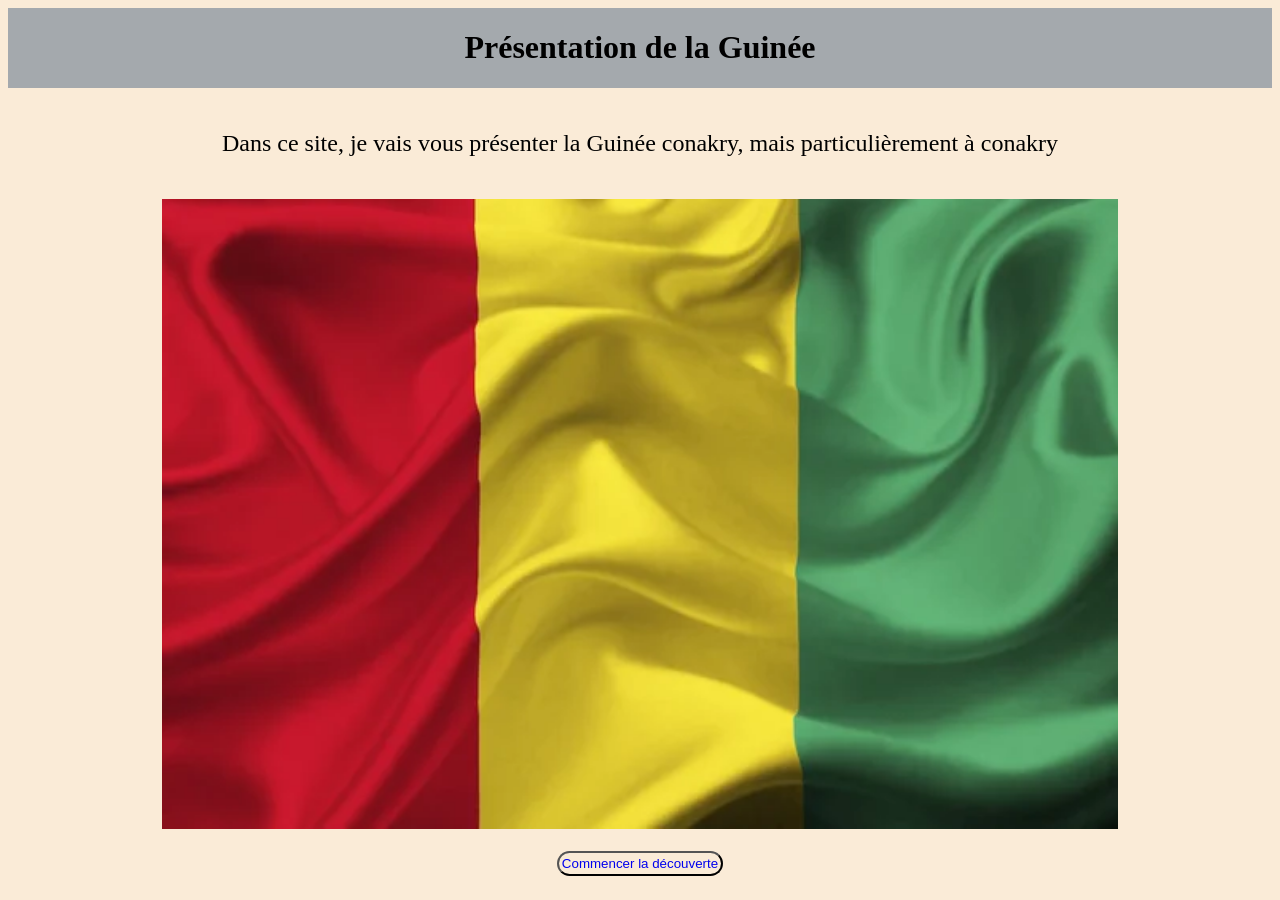
<file: index.html>
<!DOCTYPE html>
<html lang="fr">
<head>
    <link rel="stylesheet" href="css/style.css">
    <meta charset="UTF-8">
    <meta name="viewport" content="width=device-width, initial-scale=1.0">
    <title>Page d'aceil</title>
</head>
<body>
    <header>
        <h1>Présentation de la Guinée</h1>
    </header>

    <main class="main_p1">
        <p class="phrase_présentation_guinne">Dans ce site, je vais vous présenter la Guinée conakry, mais particulièrement à conakry</p>

        <section>
            <img class="drapeaux_gunne" src="img/drapeau_guinne.webp" alt="Le drapeau de la guinée conakry">
        </section>

        <section class="secttion_bouton_p1">
            <button><a href="identite_pay.html">Commencer la découverte</a></button>
        </section>
    </main>

    <footer>

    </footer>
    
</body>
</html>
</file>
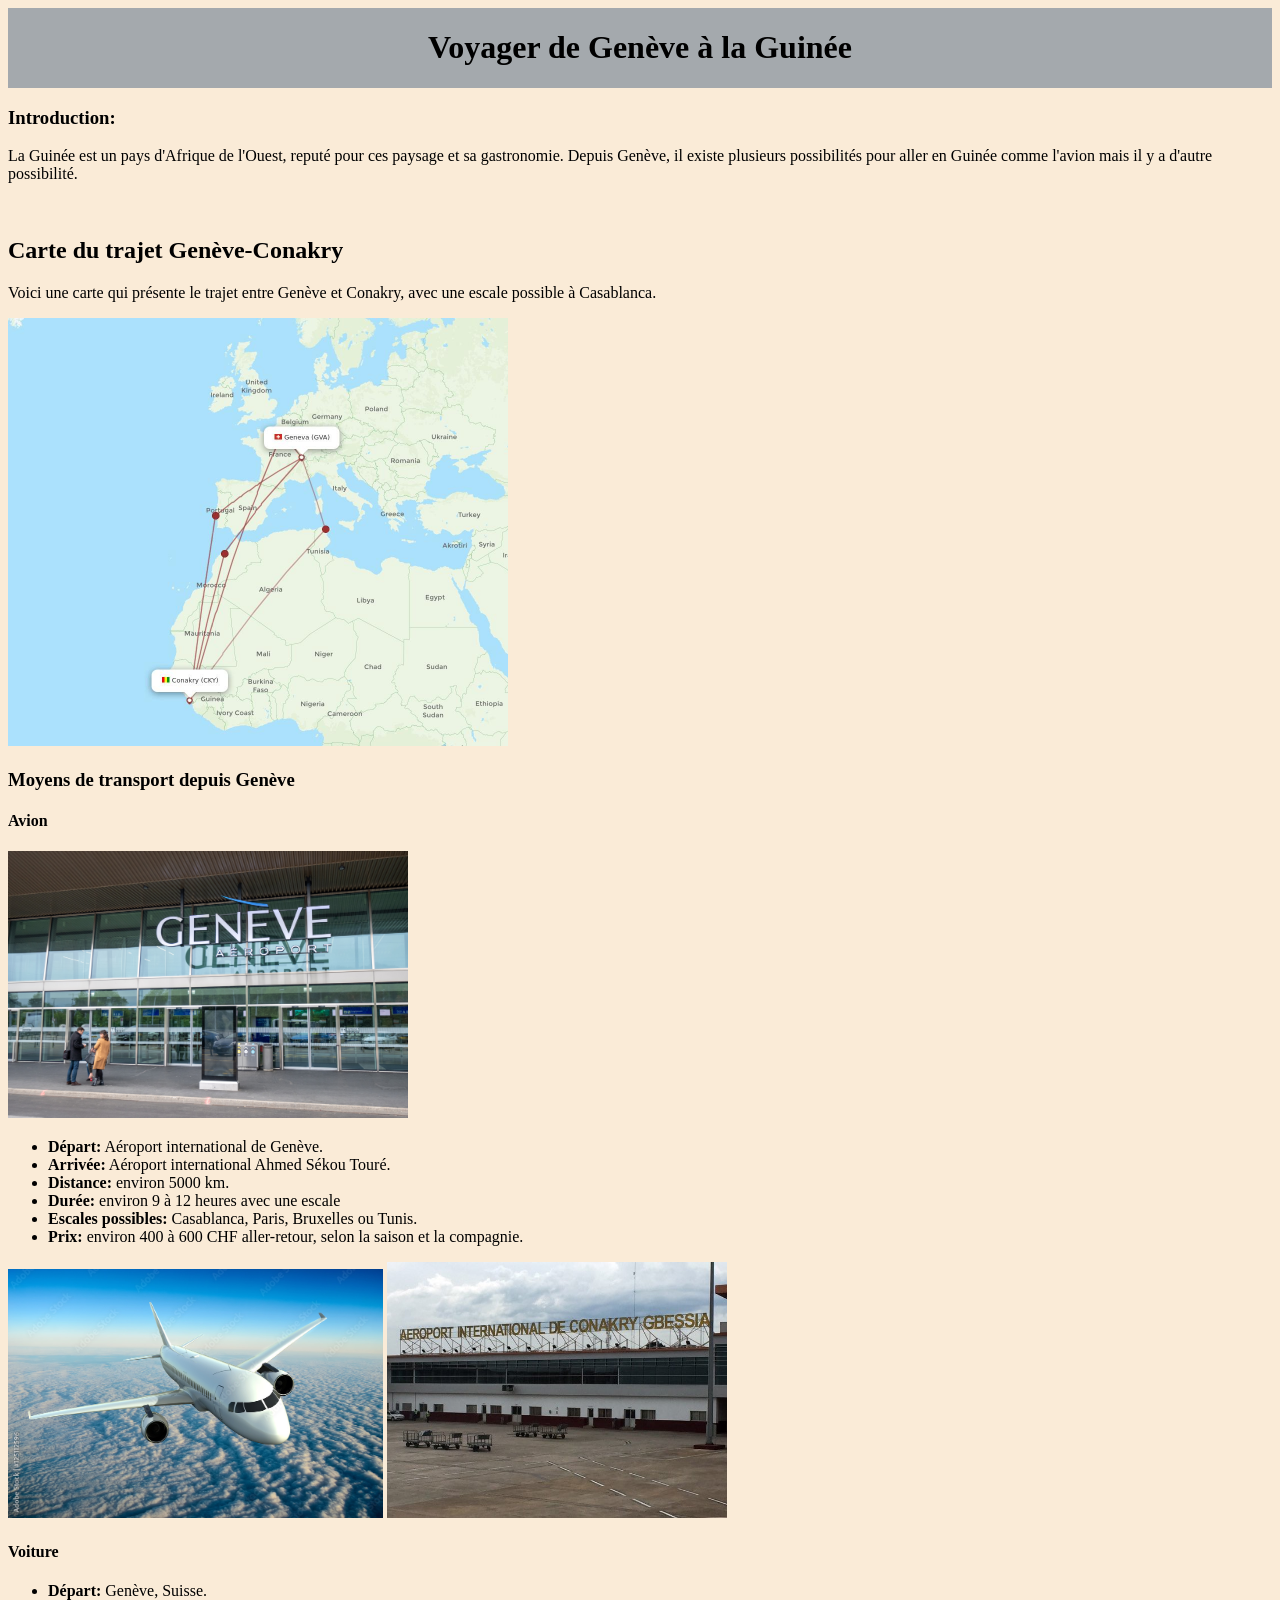
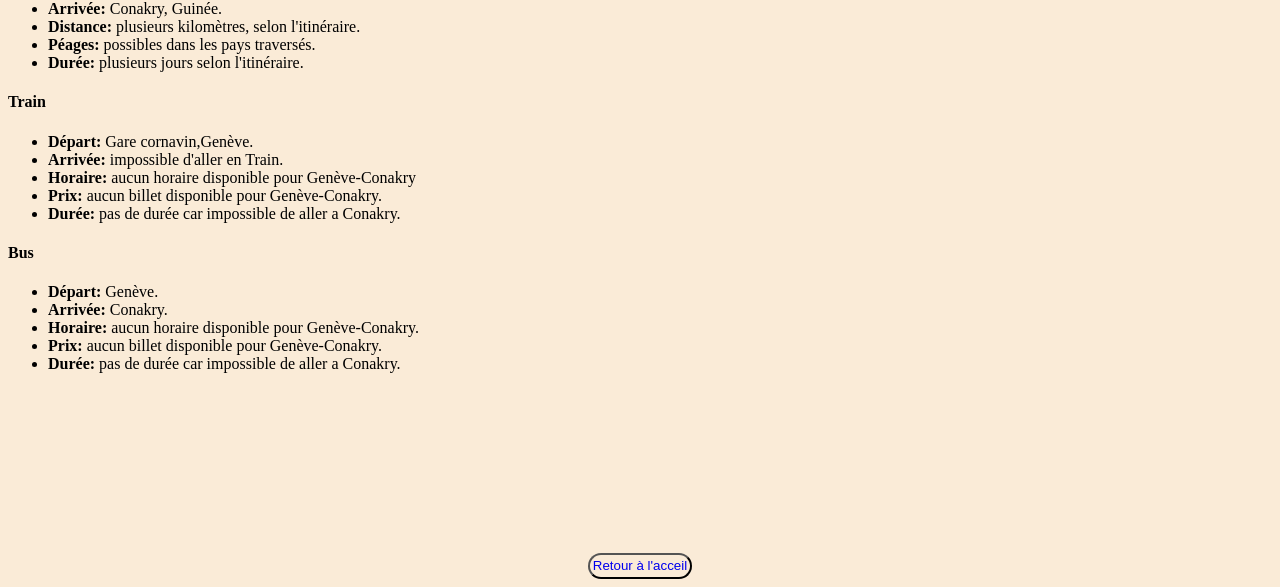
<file: acces.html>
<!DOCTYPE html>
<html lang="fr">
<head>
    <link rel="stylesheet" href="css/style.css">
    <meta charset="UTF-8">
    <meta name="viewport" content="width=device-width, initial-scale=1.0">
    <title>voyage en guinee</title>
</head>
<body>
    <header>
        <h1>Voyager de Genève à la Guinée</h1>
    </header>
    <main>
        <h3>Introduction:</h3>
        <p>La Guinée est un pays d'Afrique de l'Ouest, reputé pour ces paysage et sa gastronomie. Depuis Genève, il existe plusieurs possibilités pour aller en Guinée comme l'avion mais il y a d'autre possibilité.</p>
        <br>
          <h2>Carte du trajet Genève-Conakry</h2>

        <p>
            Voici une carte qui présente le trajet entre Genève
            et Conakry, avec une escale possible à Casablanca.
        </p>

        <img src="img/trajet-voyage.jpg" alt="trajet" width="500">
        <h3>Moyens de transport depuis Genève</h3>
        <h4>Avion</h4>
        <img src="img/genève-areoport.jpg" alt="genève" width="400">
        <ul>
            <li>
                <strong>Départ:</strong> Aéroport international de Genève.
            </li>
            <li>
                <strong>Arrivée:</strong> Aéroport international Ahmed Sékou Touré.
            </li>
              <li>
                <strong>Distance:</strong> environ 5000 km.
              </li>
              <li>
                <strong>Durée:</strong> environ 9 à 12 heures avec une escale
              </li>
              <li>
                <strong>Escales possibles:</strong> Casablanca, Paris, Bruxelles ou Tunis.
              </li>
              <li>
                <strong>Prix:</strong> environ 400 à 600 CHF aller-retour, selon la saison et la compagnie.
            </li>
        </ul>
        <img src="img/avion.jpg" alt="avion" width="375">
        <img src="img/conacry-areoport.jpg" alt="conacry" width="340">
        <h4>Voiture</h4>
        <ul>
            <li>
                <strong>Départ:</strong> Genève, Suisse.
            </li>
            <li>
                <strong>Arrivée:</strong> Conakry, Guinée.
            </li>
            <li>
                <strong>Distance:</strong> plusieurs kilomètres, selon l'itinéraire.
            </li>
            <li>
                <strong>Péages:</strong> possibles dans les pays traversés.
            </li>
            <li>
                <strong>Durée:</strong> plusieurs jours selon l'itinéraire.
            </li>
        </ul>
        <h4>Train</h4>
        <ul>
            <li>
                <strong>Départ:</strong> Gare cornavin,Genève.
            </li>
            <li>
                <strong>Arrivée:</strong> impossible d'aller en Train.
            </li>
            <li>
                <strong>Horaire:</strong> aucun horaire disponible pour Genève-Conakry
            </li>
            <li>
                <strong>Prix:</strong> aucun billet disponible pour Genève-Conakry.
            </li>
             <li>
                <strong>Durée:</strong> pas de durée car impossible de aller a Conakry.
            </li>
        </ul>
        <h4>Bus</h4>
         <ul>
            <li>
                <strong>Départ:</strong> Genève.
            </li>
            <li>
                <strong>Arrivée:</strong> Conakry.
            </li>
            <li>
                <strong>Horaire:</strong> aucun horaire disponible pour Genève-Conakry.
            </li>
            <li>
                <strong>Prix:</strong> aucun billet disponible pour Genève-Conakry.
            </li>
             <li>
                <strong>Durée:</strong> pas de durée car impossible de aller a Conakry.
            </li>
        </ul>
        <section class="section_bouton_retour_aceil">
            <button><a href="index.html">Retour à l'acceil</a></button>
        </section>
    </main>
</body>
</html>
</file>
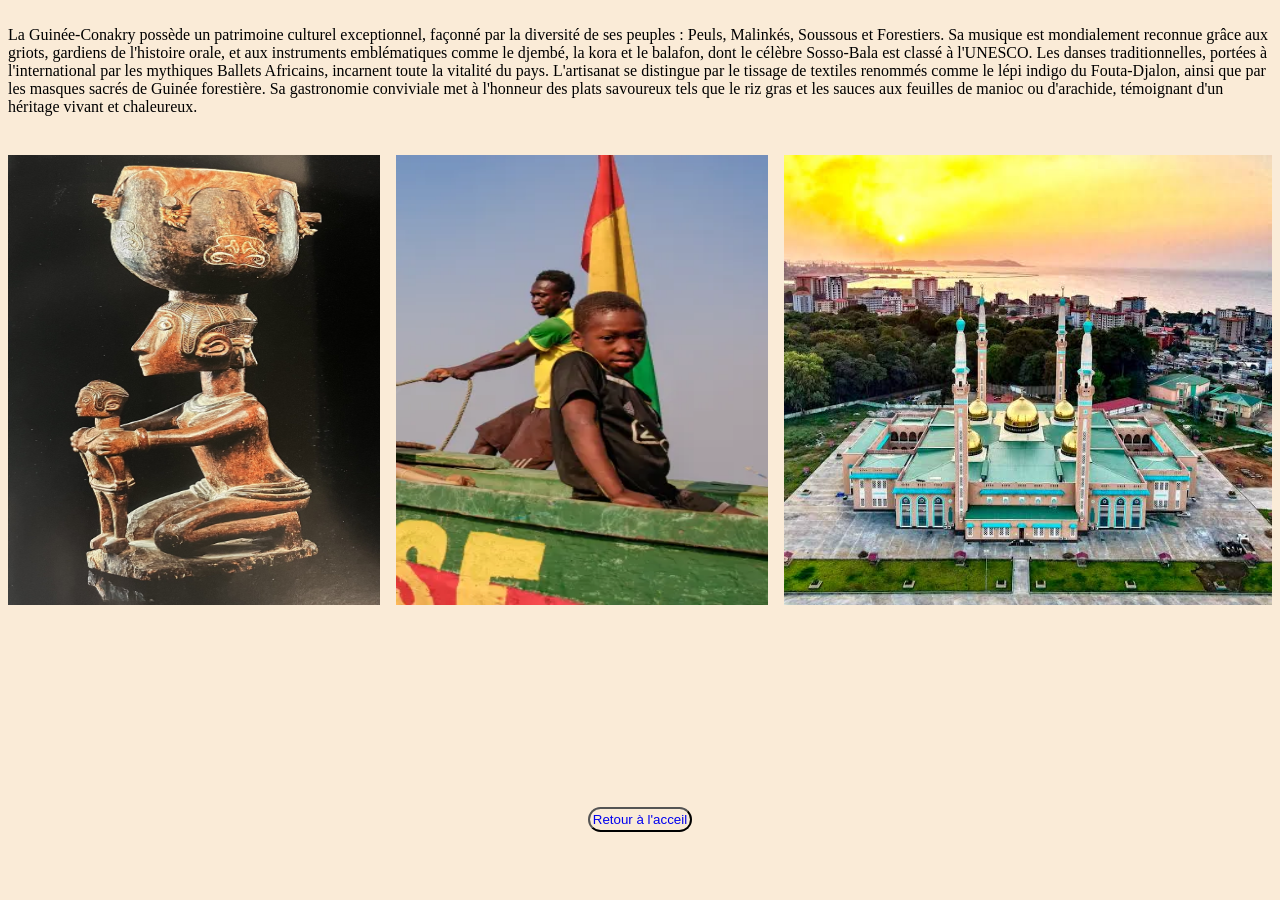
<file: culture_p.html>
<!DOCTYPE html>
<html lang="en">
<head>
    <link rel="stylesheet" href="css/style.css">
    <meta charset="UTF-8">
    <meta name="viewport" content="width=device-width, initial-scale=1.0">
    <title>Culture et le patrimoine</title>
</head>
<body>
    <header>

    </header>

    <main>
        <p>
            La Guinée-Conakry possède un patrimoine culturel exceptionnel, façonné par la diversité de ses peuples : Peuls, Malinkés, Soussous et Forestiers. Sa musique est mondialement reconnue grâce aux griots, gardiens de l'histoire orale, et aux instruments emblématiques comme le djembé, la kora et le balafon, dont le célèbre Sosso-Bala est classé à l'UNESCO. Les danses traditionnelles, portées à l'international par les mythiques Ballets Africains, incarnent toute la vitalité du pays. L'artisanat se distingue par le tissage de textiles renommés comme le lépi indigo du Fouta-Djalon, ainsi que par les masques sacrés de Guinée forestière. Sa gastronomie conviviale met à l'honneur des plats savoureux tels que le riz gras et les sauces aux feuilles de manioc ou d'arachide, témoignant d'un héritage vivant et chaleureux.
        </p>

    <section class="section_image_p_culture">
        <img src="img/img_statue_music.jpg" alt="Image de statue musical de la guinnée" class="img_statue_culture">
        <img src="img/img_mosque_faysal.jpg" alt="Image de la mosquée faysal" class="img_statue_mosque_faysal">
        <img src="img/biroge.webp" alt="Image de la mosquée faysal" class="img_cuture">
    </section>

    <section class="section_bouton_retour_aceil">
        <button><a href="index.html">Retour à l'acceil</a></button>
    </section>

    
    </main>

    <footer>

    </footer>
</body>
</html>
</file>
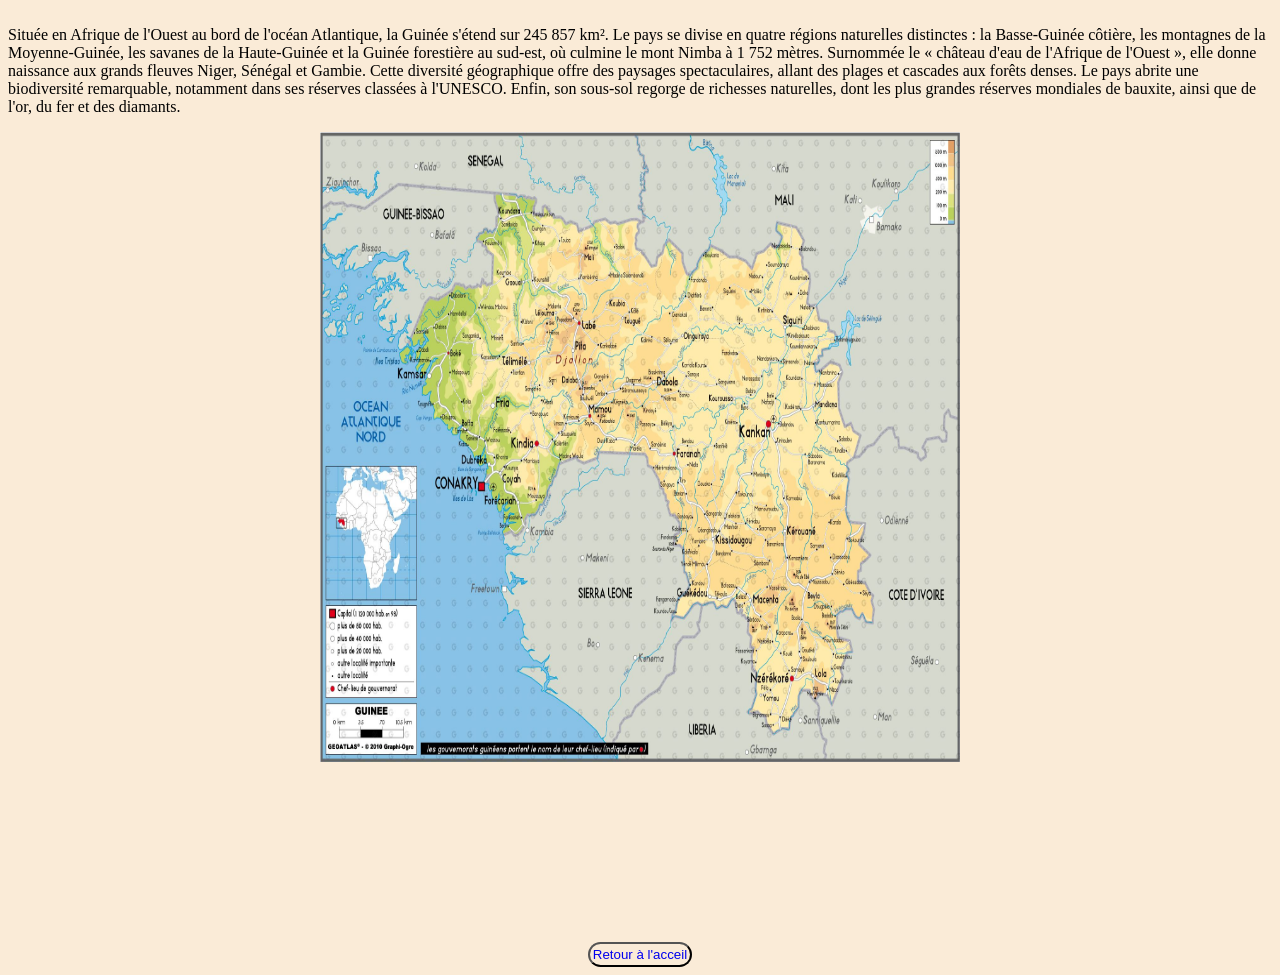
<file: geographie_guinnee.html>
<!DOCTYPE html>
<html lang="en">
<head>
    <link rel="stylesheet" href="css/style.css">
    <meta charset="UTF-8">
    <meta name="viewport" content="width=device-width, initial-scale=1.0">
    <title>Géographie et nature de la Guinnée</title>
</head>
<body>
    <header>

    </header>

    <main>
        <p>
            Située en Afrique de l'Ouest au bord de l'océan Atlantique, la Guinée s'étend sur 245 857 km². Le pays se divise en quatre régions naturelles distinctes : la Basse-Guinée côtière, les montagnes de la Moyenne-Guinée, les savanes de la Haute-Guinée et la Guinée forestière au sud-est, où culmine le mont Nimba à 1 752 mètres. Surnommée le « château d'eau de l'Afrique de l'Ouest », elle donne naissance aux grands fleuves Niger, Sénégal et Gambie. Cette diversité géographique offre des paysages spectaculaires, allant des plages et cascades aux forêts denses. Le pays abrite une biodiversité remarquable, notamment dans ses réserves classées à l'UNESCO. Enfin, son sous-sol regorge de richesses naturelles, dont les plus grandes réserves mondiales de bauxite, ainsi que de l'or, du fer et des diamants.
        </p>

    <section class="section_img_geo">
        <img src="img/img_carte_guinne.jpg" alt="image d'une carte de la Guinnée" class="img_geo">
    </section>

    <section class="section_bouton_retour_aceil">
        <button><a href="index.html">Retour à l'acceil</a></button>
    </section>
    </main>

    <footer>

    </footer>
</body>
</html>
</file>
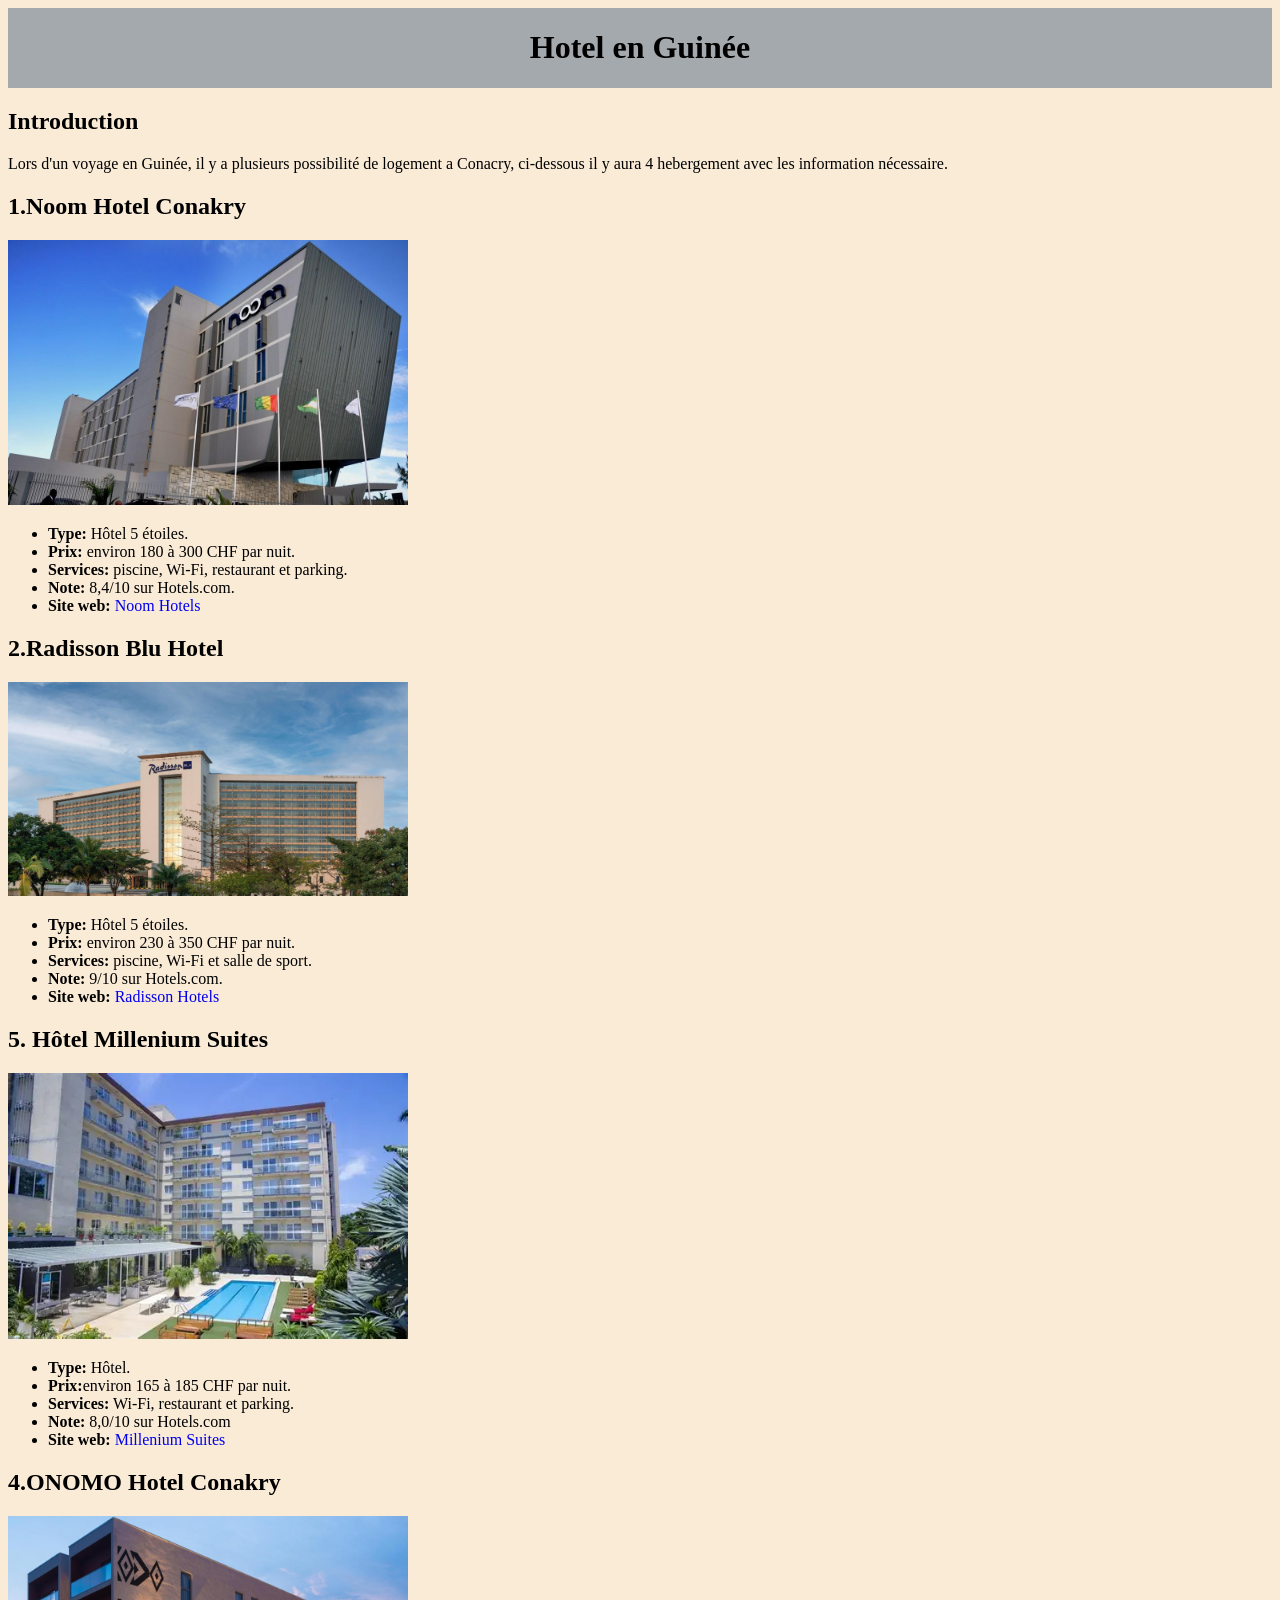
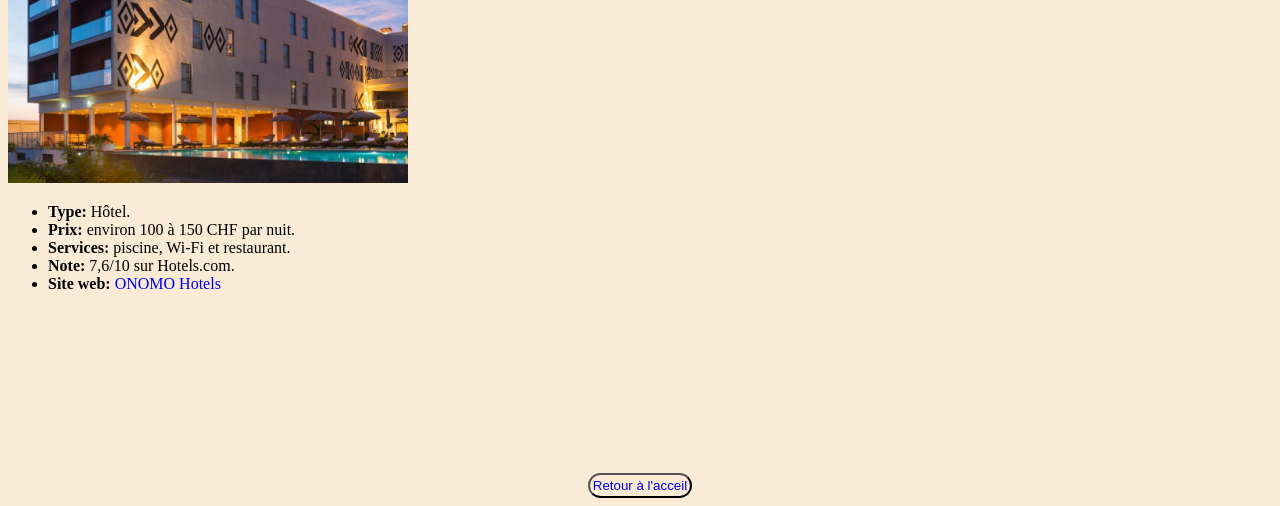
<file: hebergements.html>
<!DOCTYPE html>
<html lang="fr">
<head>
    <link rel="stylesheet" href="css/style.css">
    <meta charset="UTF-8">
    <meta name="viewport" content="width=device-width, initial-scale=1.0">
    <title>Hébergements en Guinée</title>
</head>
<body>
    <header>
        <h1>Hotel en Guinée </h1>
    </header>
    <main>
        <h2>Introduction</h2>
        <p>
            Lors d'un voyage en Guinée, il y a plusieurs possibilité
            de logement a Conacry, ci-dessous il y aura 4 hebergement avec les information nécessaire.
        </p>
        <h2>1.Noom Hotel Conakry</h2>
        <img src="img/noom-hotel.jpg"
             alt="Noom Hotel Conakry" width="400"> 
        <ul>
            <li><strong>Type:</strong> Hôtel 5 étoiles.</li>
            <li><strong>Prix:</strong> environ 180 à 300 CHF par nuit.</li>
            <li><strong>Services:</strong> piscine, Wi-Fi, restaurant et parking.</li>
            <li><strong>Note:</strong> 8,4/10 sur Hotels.com.</li>
            <li>
                <strong>Site web:</strong>
                <a href="https://www.noomhotels.com/">
                    Noom Hotels
                </a>
            </li>
        </ul>
        <h2>2.Radisson Blu Hotel</h2>
        <img src="img/radisson-blu.jpg"
             alt="Radisson Blu Conakry" width="400">
        <ul>
            <li><strong>Type:</strong> Hôtel 5 étoiles.</li>
            <li><strong>Prix:</strong> environ 230 à 350 CHF par nuit.</li>
            <li><strong>Services:</strong> piscine, Wi-Fi et salle de sport.</li>
            <li><strong>Note:</strong> 9/10 sur Hotels.com.</li>
            <li>
                <strong>Site web:</strong>
                <a href="https://www.radissonhotels.com/">
                    Radisson Hotels
                </a>
            </li>
        </ul>
        <h2>5. Hôtel Millenium Suites</h2>
        <img src="img/hotel-millenium-suites.webp" alt="Hôtel Millenium Suites" width="400">
        <ul>
            <li><strong>Type:</strong> Hôtel.</li>
            <li><strong>Prix:</strong>environ 165 à 185 CHF par nuit.</li>
            <li><strong>Services:</strong>  Wi-Fi, restaurant et parking.</li>
            <li><strong>Note:</strong> 8,0/10 sur Hotels.com</li>
            <li>
            <strong>Site web:</strong>
            <a href="https://milleniumsuites.com/">
                Millenium Suites
            </a>
            </li>
        </ul>

        <h2>4.ONOMO Hotel Conakry</h2>

        <img src="img/onomo-hotel.jpg"
             alt="ONOMO Hotel Conakry" width="400">
        <ul>
            <li><strong>Type:</strong> Hôtel.</li>
            <li><strong>Prix:</strong> environ 100 à 150 CHF par nuit.</li>
            <li><strong>Services:</strong> piscine, Wi-Fi et restaurant.</li>
            <li><strong>Note:</strong> 7,6/10 sur Hotels.com.</li>
            <li>
                <strong>Site web:</strong>
                <a href="https://www.onomohotels.com/">
                    ONOMO Hotels
                </a>
            </li>
        </ul>
        <section class="section_bouton_retour_aceil">
            <button><a href="index.html">Retour à l'acceil</a></button>
        </section>
    </main>
</body>
</html>
</file>
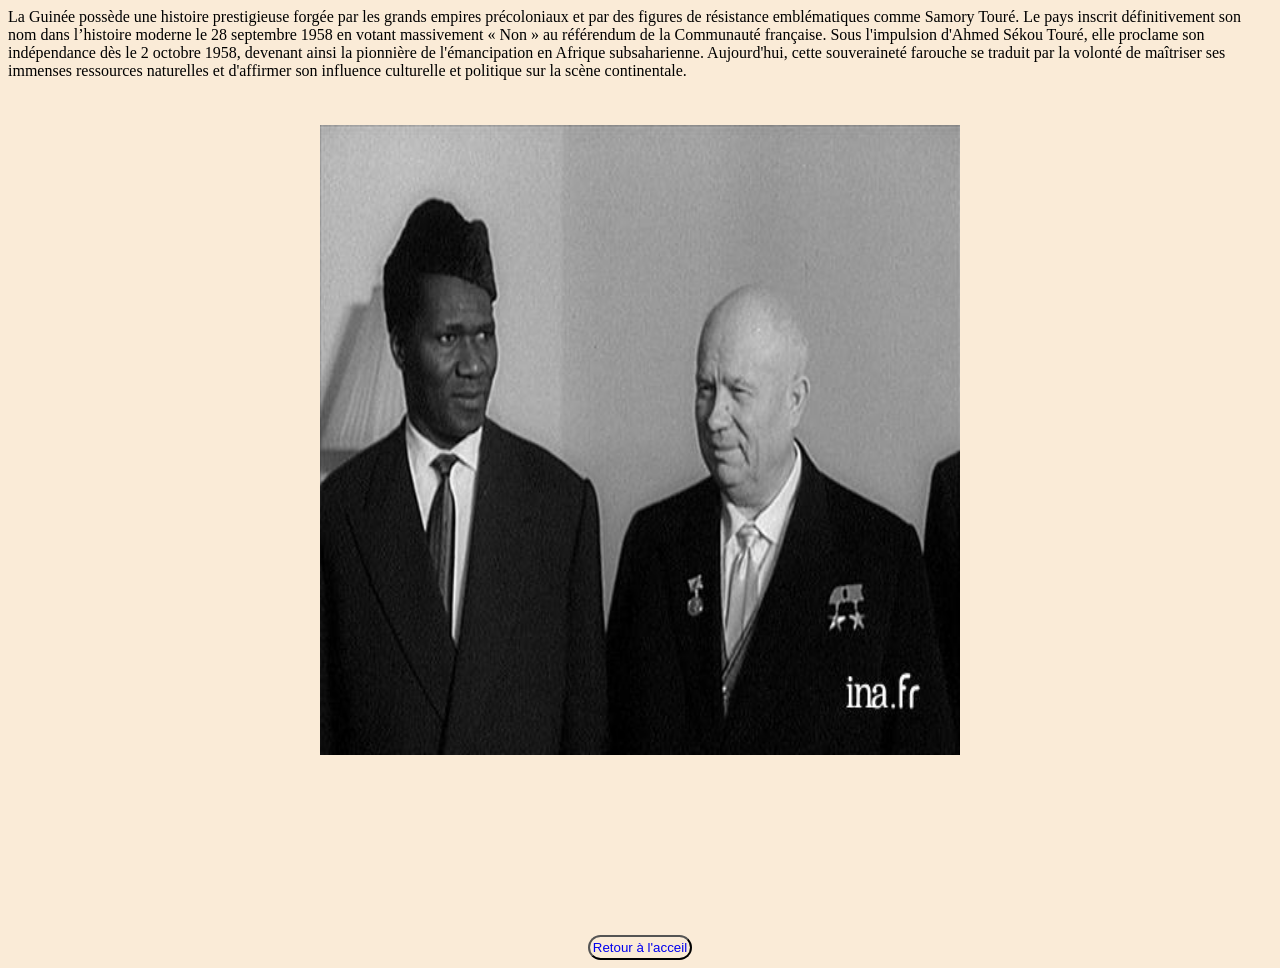
<file: histoire_pay.html>
<!DOCTYPE html>
<html lang="en">
<head>
    <link rel="stylesheet" href="css/style.css">
    <meta charset="UTF-8">
    <meta name="viewport" content="width=device-width, initial-scale=1.0">
    <title>Histoire de la Guinnée</title>
</head>
<body>
    <section>
        La Guinée possède une histoire prestigieuse forgée par les grands empires précoloniaux
        et par des figures de résistance emblématiques comme Samory Touré. Le pays inscrit 
        définitivement son nom dans l’histoire moderne le 28 septembre 1958 en votant massivement
        « Non » au référendum de la Communauté française. Sous l'impulsion d'Ahmed Sékou Touré,
        elle proclame son indépendance dès le 2 octobre 1958, devenant ainsi la pionnière de 
        l'émancipation en Afrique subsaharienne. Aujourd'hui, cette souveraineté farouche se 
        traduit par la volonté de maîtriser ses immenses ressources naturelles et d'affirmer 
        son influence culturelle et politique sur la scène continentale.
    </section>
    <section class="section_secou">
        <img src="img/secou_toure.jfif" alt="image de sécou tourer" class="img_secou">
    </section>

    <section class="section_bouton_retour_aceil">
        <button><a href="index.html">Retour à l'acceil</a></button>
    </section>
    
</body>
</html>
</file>
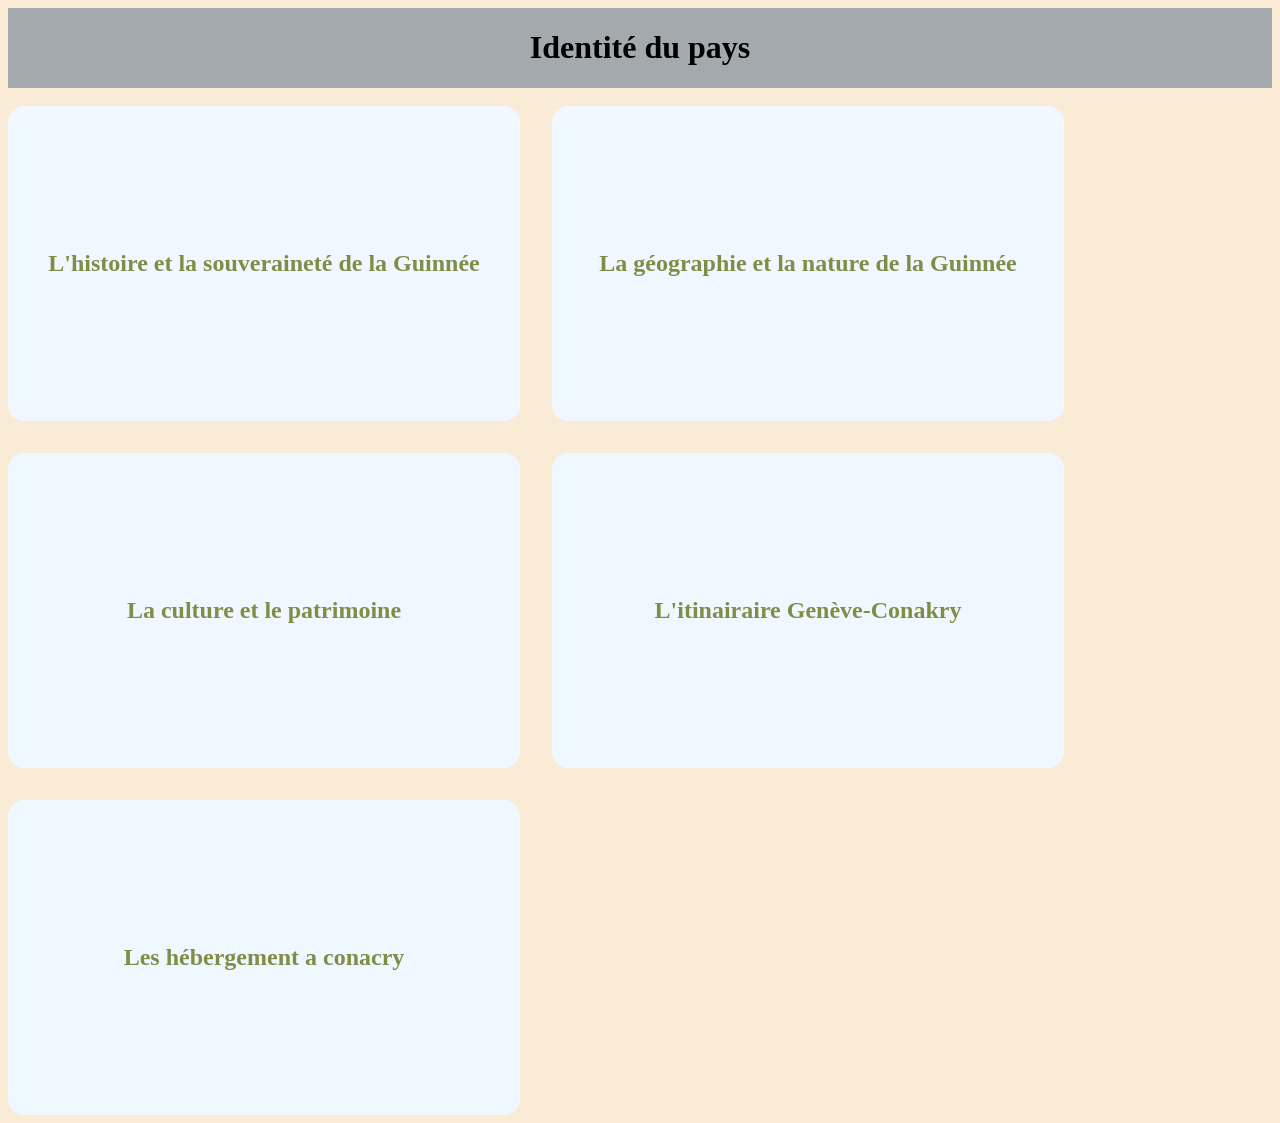
<file: identite_pay.html>
<!DOCTYPE html>
<html lang="en">
<head>
    <link rel="stylesheet" href="css/style.css">
    <meta charset="UTF-8">
    <meta name="viewport" content="width=device-width, initial-scale=1.0">
    <title>Identité du pay</title>
</head>
<body>
    <header>
        <h1>Identité du pays</h1>
    </header>

    <main class="main_identité">
        <!-- <p>L'identité de la Guinée-Conakry repose sur la fierté de son indépendance de 1958, marquée par un fort esprit de souveraineté et de panafricanisme. Surnommé le « Château d'eau de l'Afrique de l'Ouest », le pays tire sa force d'une nature généreuse où prennent source de grands fleuves africains. Sa population forme une mosaïque culturelle unie, rythmée par les traditions des peuples Peul, Malinké et Soussou. Des ballets nationaux aux récits des griots, son patrimoine musical et artistique rayonne à travers le monde. Enfin, son sous-sol exceptionnel, qualifié de « scandale géologique » pour ses immenses réserves de bauxite, forge le destin économique de cette nation résolue.</p> -->
        
        <section  class="section_identité " >
            <a href="histoire_pay.html" class="lien_histoire">
                <h2 class="h3_identité">L'histoire et la souveraineté de la Guinnée</h2>
            </a>
        </section>

        <section class="section_identité">
            <a href="geographie_guinnee.html" class="lien_geographie">
            <h3 class="h3_identité">
                La géographie et la nature de la Guinnée
            </h3>
            </a>
        </section>

        <section class="section_identité">
            <a href="culture_p.html" class="lien_culture">
            <h3 class="h3_identité">
                La culture et le patrimoine
            </h3>
            </a>
        </section>
         <section class="section_identité">
            <a href="acces.html" class="lien_geographie">
            <h3 class="h3_identité">
                L'itinairaire Genève-Conakry
            </h3>
            </a>
        </section>
         <section class="section_identité">
            <a href="hebergements.html" class="lien_geographie">
            <h3 class="h3_identité">
                Les hébergement a conacry
            </h3>
            </a>
        </section>
    </main>
    
</body>
</html>
</file>
<file: css/style.css>
*{
    background-color: rgb(250, 235, 215);
}

header{
    display: flex;
    background-color: rgb(164, 169, 173);
    justify-content: center;
    align-items: center;
    margin-bottom: 2vh;
}

.main_p1{
    display: flex;
    flex-direction: column;
    align-items: center;
    flex-wrap: wrap;
}

h1{
    color: black;
    background-color: rgb(164, 169, 173);
}

img{
    transition: transform 0.7s;
}

img:hover{
    
    transform: scale(0.948);
}

.drapeaux_gunne{
    margin-top:2vh;
    height: 70vh;

}

.phrase_présentation_guinne{
    font-size: 1.5rem;

}

a{
    text-decoration: none; /*enlève les tirès du bas des lien*/
    background-color: transparent;

}


button a:hover{
    background-color: transparent;
    color: white;
}

button{
    
    display: inline-flex;
    width: max-content;
    padding: 0.2rem;
    justify-content: center;
    align-items: center;
    transition: background-color 0.8s ;
    border-radius: 2rem;
}

button:hover{
    background-color: #3a4d5a85;
    transform: scale(1.03);
    transition: transform 1.2s;
    
}

.main_identité{
    display: flex;
    flex-direction: row;
    flex-wrap: wrap;
    gap: 2rem;
}

.section_identité{
    width: 40vw;
    height: 35vh;
    background-color: aliceblue;
    border-radius: 1rem;
    display: flex;
    flex-direction: row;
    justify-content: center;
    align-items: center;
    transition: transform 0.3s ease; 

}

.section_identité:hover{
    transform: scale(1.09); 

}

.h3_identité{
    background-color: aliceblue;
    font-size: 1.5rem;

}

.lien_histoire, .lien_geographie, .lien_culture{
    background-color: aliceblue;
    color: rgb(128, 141, 70);
}

.secttion_bouton_p1{
    margin-top: 2vh;
    display: flex;
    justify-content: center;
    align-items: center;
}

.section_secou{
    display: flex;
    margin-top: 5vh;
    justify-content: center;
    align-items: center;
}

.img_secou{
    width: 50vw;
    height: 70vh;
}

.img_geo{
    width: 50vw;
    height: 70vh;
}

.section_img_geo{
    display: flex;
    flex-direction: row;
    justify-content: center;
}

.section_image_p_culture{
    display: flex;
    justify-content: flex-start;
    align-items: center;
    height: 55vh;
    flex-wrap: wrap;
    gap:1rem;
}

.img_statue_culture{
    width: 20vw;
    height: 50vh;
    flex-grow: 1;
}

.img_statue_mosque_faysal{
    width: 20vw;
    height: 50vh;
    order: 1;
    flex-grow: 2;

}

.img_cuture{
    width: 20vw;
    height: 50vh;
    display: flex;
    flex-grow: 1;
}

.section_bouton_retour_aceil{
    display: flex;
    justify-content: center;
    margin-top: 20vh;
}
</file>
